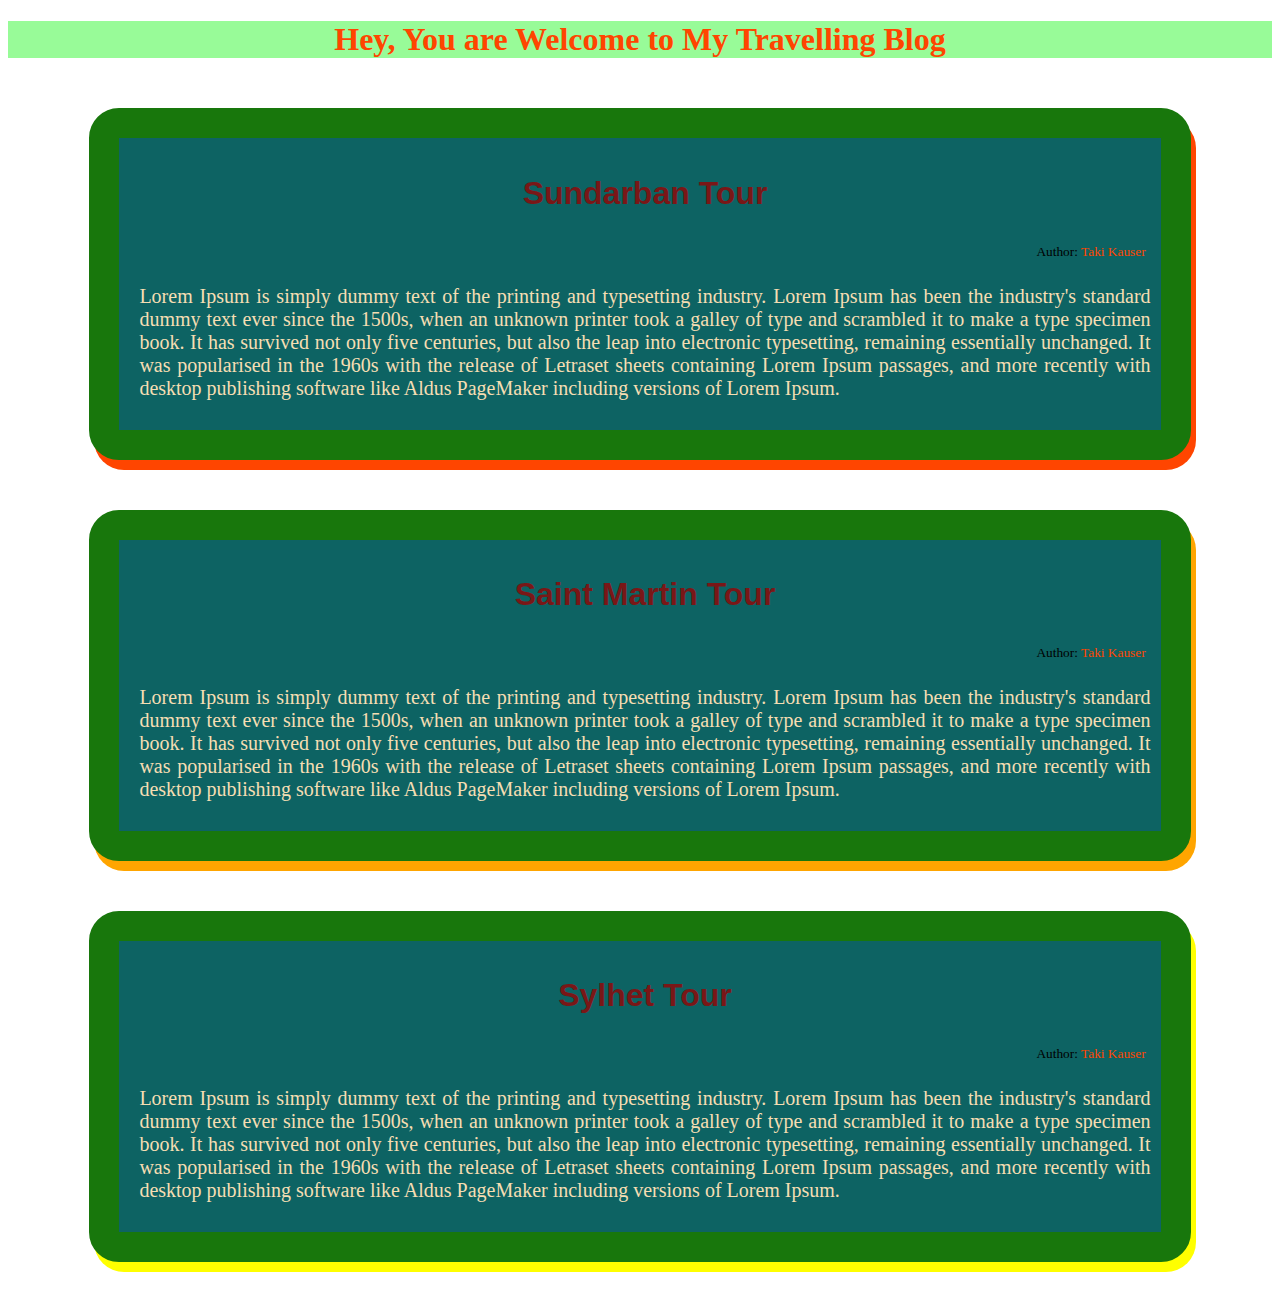
<file: index.html>
<!DOCTYPE html>
<html lang="en">
<head>
    <meta charset="UTF-8">
    <meta http-equiv="X-UA-Compatible" content="IE=edge">
    <meta name="viewport" content="width=device-width, initial-scale=1.0">
    <title>Travelling Blog</title>
    <link rel="stylesheet" href="style.css">   
</head>
<body>
    <h1>Hey, You are Welcome to My Travelling Blog</h1>
    <div class="blog" id="first">
        
        <h2 class="blog-title">Sundarban Tour</h2>
        <small class="author">Author: <span class="author-name">Taki Kauser</span></small>
        <p>Lorem Ipsum is simply dummy text of the printing and typesetting industry. Lorem Ipsum has been the industry's standard dummy text ever since the 1500s, when an unknown printer took a galley of type and scrambled it to make a type specimen book. It has survived not only five centuries, but also the leap into electronic typesetting, remaining essentially unchanged. It was popularised in the 1960s with the release of Letraset sheets containing Lorem Ipsum passages, and more recently with desktop publishing software like Aldus PageMaker including versions of Lorem Ipsum.

        </p>
    </div>
    <div class="blog" id="second">
        <h2 class="blog-title">Saint Martin Tour</h2>
        <small class="author">Author: <span class="author-name">Taki Kauser</span></small>
        <p>Lorem Ipsum is simply dummy text of the printing and typesetting industry. Lorem Ipsum has been the industry's standard dummy text ever since the 1500s, when an unknown printer took a galley of type and scrambled it to make a type specimen book. It has survived not only five centuries, but also the leap into electronic typesetting, remaining essentially unchanged. It was popularised in the 1960s with the release of Letraset sheets containing Lorem Ipsum passages, and more recently with desktop publishing software like Aldus PageMaker including versions of Lorem Ipsum.

        </p>
    </div>
    <div class="blog" id="third">
        <h2 class="blog-title">Sylhet Tour</h2>
        <small class="author">Author: <span class="author-name">Taki Kauser</span></small>
        <p>Lorem Ipsum is simply dummy text of the printing and typesetting industry. Lorem Ipsum has been the industry's standard dummy text ever since the 1500s, when an unknown printer took a galley of type and scrambled it to make a type specimen book. It has survived not only five centuries, but also the leap into electronic typesetting, remaining essentially unchanged. It was popularised in the 1960s with the release of Letraset sheets containing Lorem Ipsum passages, and more recently with desktop publishing software like Aldus PageMaker including versions of Lorem Ipsum.

        </p>
    </div>
</body>
</html>
</file>
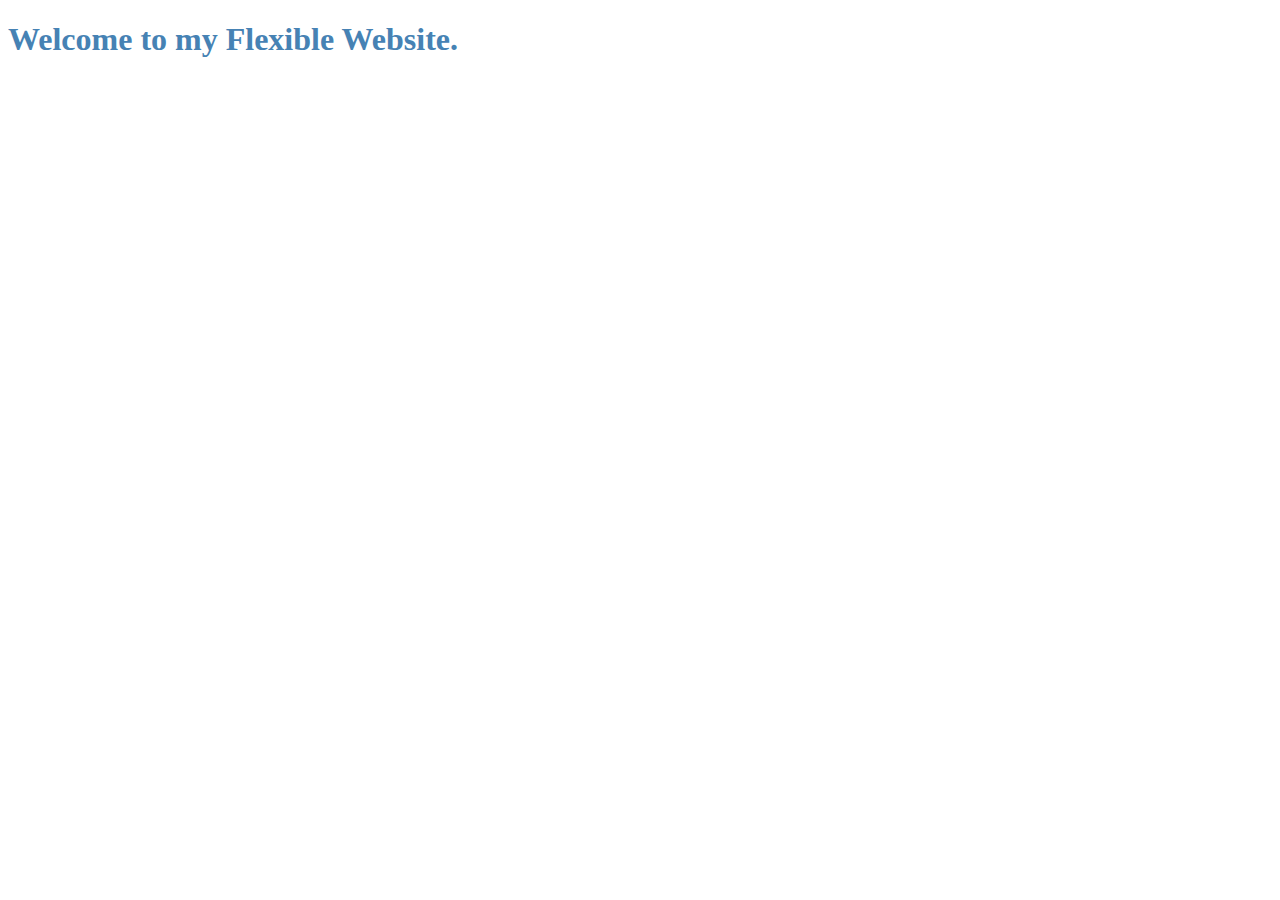
<file: flexible.html>
<!DOCTYPE html>
<html lang="en">
<head>
    <meta charset="UTF-8">
    <meta http-equiv="X-UA-Compatible" content="IE=edge">
    <meta name="viewport" content="width=device-width, initial-scale=1.0">
    <title>Flexible Website</title>
    <link rel="stylesheet" href="css/main.css">
</head>
<body>
    <h1>Welcome to my Flexible Website.</h1>
</body>
</html>
</file>
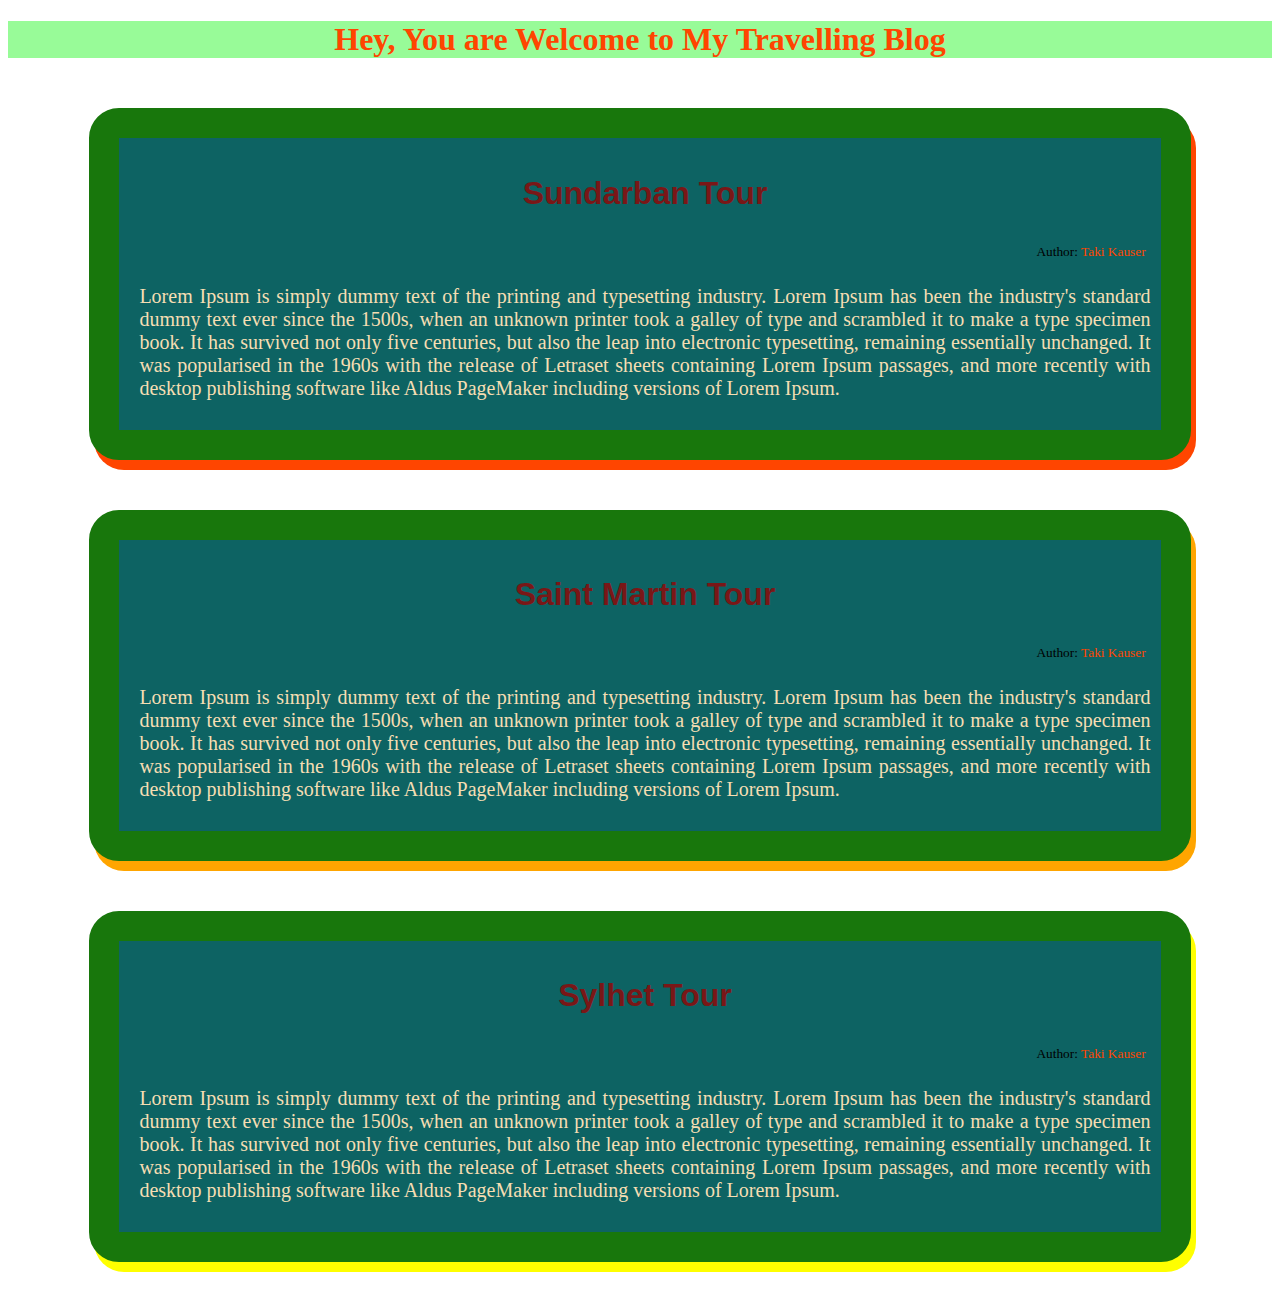
<file: my-blogs.html>
<!DOCTYPE html>
<html lang="en">
<head>
    <meta charset="UTF-8">
    <meta http-equiv="X-UA-Compatible" content="IE=edge">
    <meta name="viewport" content="width=device-width, initial-scale=1.0">
    <title>Travelling Blog</title>
    <style>
        h1{
            text-align: center;
            color: orangered;
            background-color: palegreen;
        }
        .blog{
            background-color: #0d6363;
            border: 30px solid #18770c;
            border-radius: 30px;
            /* margin: 30px 20px; */
            padding-top: 10px;
            padding-right: 10px;
            padding-bottom: 10px;
            padding-left: 20px;
            width: 80%;
            height: 50%;
            margin: 50px auto;
        }
        .blog-title{
            color: rgb(121, 23, 23);
            text-align: center;
            font-size: 2em;
            font-family:'Gill Sans', 'Gill Sans MT', Calibri, 'Trebuchet MS', sans-serif

        }
        
        .author
        {
            display: block;
            text-align: right;
            padding : 5px;
            /* float : right;
            width : 100%; */
         }
        .author-name{
            color: orangered;
        }
        .blog p{
            color: wheat;
            text-align: justify;
            font-size: 20px;
        }
        #first{
            box-shadow: 5px 10px orangered;
        }
        #second{
            box-shadow: 5px 10px orange;
        }
        #third{
            box-shadow: 5px 10px yellow;
        }
    </style>
</head>
<body>
    <h1>Hey, You are Welcome to My Travelling Blog</h1>
    <div class="blog" id="first">
        
        <h2 class="blog-title">Sundarban Tour</h2>
        <small class="author">Author: <span class="author-name">Taki Kauser</span></small>
        <p>Lorem Ipsum is simply dummy text of the printing and typesetting industry. Lorem Ipsum has been the industry's standard dummy text ever since the 1500s, when an unknown printer took a galley of type and scrambled it to make a type specimen book. It has survived not only five centuries, but also the leap into electronic typesetting, remaining essentially unchanged. It was popularised in the 1960s with the release of Letraset sheets containing Lorem Ipsum passages, and more recently with desktop publishing software like Aldus PageMaker including versions of Lorem Ipsum.

        </p>
    </div>
    <div class="blog" id="second">
        <h2 class="blog-title">Saint Martin Tour</h2>
        <small class="author">Author: <span class="author-name">Taki Kauser</span></small>
        <p>Lorem Ipsum is simply dummy text of the printing and typesetting industry. Lorem Ipsum has been the industry's standard dummy text ever since the 1500s, when an unknown printer took a galley of type and scrambled it to make a type specimen book. It has survived not only five centuries, but also the leap into electronic typesetting, remaining essentially unchanged. It was popularised in the 1960s with the release of Letraset sheets containing Lorem Ipsum passages, and more recently with desktop publishing software like Aldus PageMaker including versions of Lorem Ipsum.

        </p>
    </div>
    <div class="blog" id="third">
        <h2 class="blog-title">Sylhet Tour</h2>
        <small class="author">Author: <span class="author-name">Taki Kauser</span></small>
        <p>Lorem Ipsum is simply dummy text of the printing and typesetting industry. Lorem Ipsum has been the industry's standard dummy text ever since the 1500s, when an unknown printer took a galley of type and scrambled it to make a type specimen book. It has survived not only five centuries, but also the leap into electronic typesetting, remaining essentially unchanged. It was popularised in the 1960s with the release of Letraset sheets containing Lorem Ipsum passages, and more recently with desktop publishing software like Aldus PageMaker including versions of Lorem Ipsum.

        </p>
    </div>
</body>
</html>
</file>
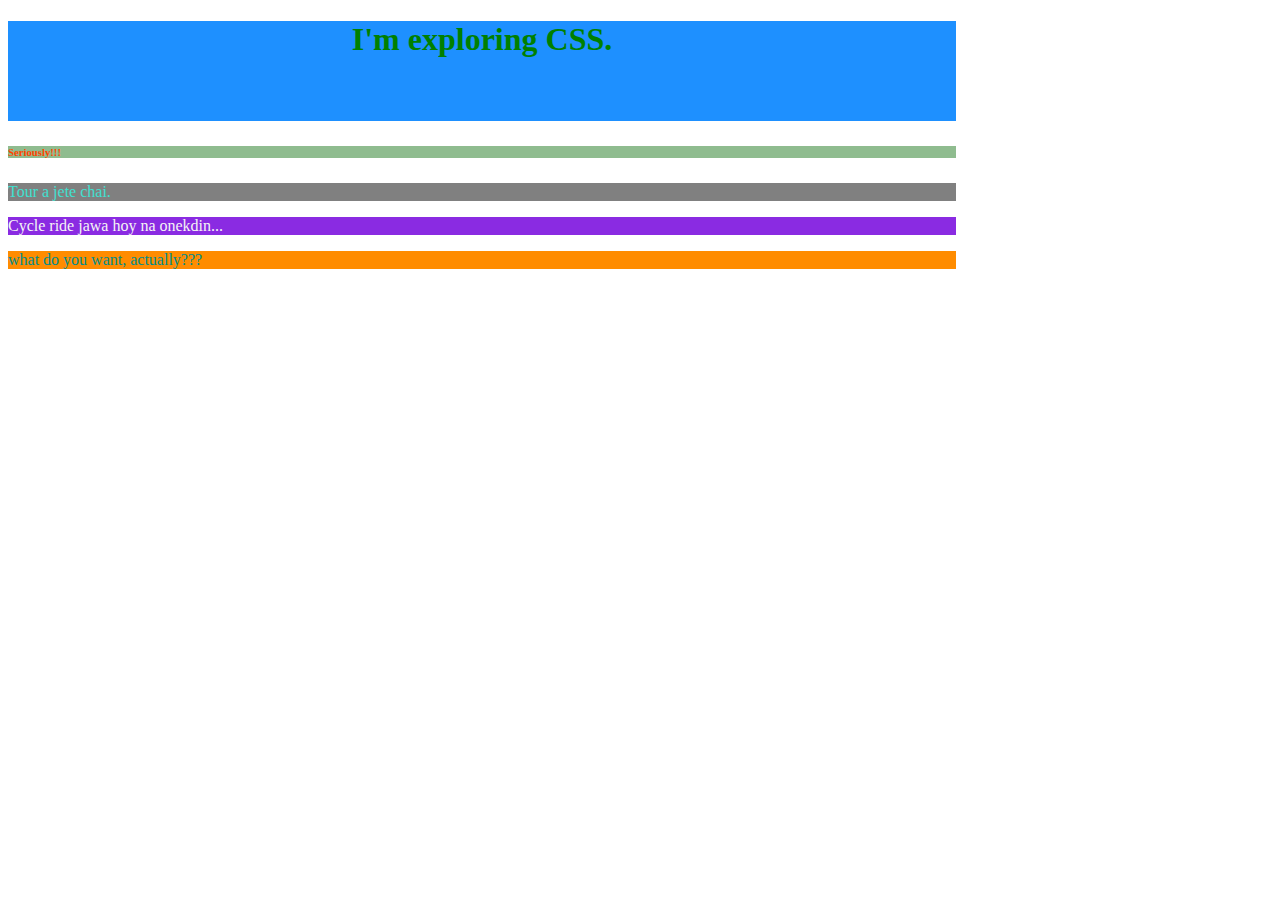
<file: pretty-css.html>
<!DOCTYPE html>
<html lang="en">
<head>
    <meta charset="UTF-8">
    <meta http-equiv="X-UA-Compatible" content="IE=edge">
    <meta name="viewport" content="width=device-width, initial-scale=1.0">
    <title>Explore CSS today!</title>
    <style>
        h1{
            color: green;
            background-color: dodgerblue;
            height: 100px;
            width: 75%;
            text-align: center;
            border: 25%, 25%;
        }
        h6{
            color: #ff4500;
            background-color: darkseagreen;
            width: 75%;
        }
        p{
            color: darkcyan;
            background-color: darkorange;
            width: 75%;
        }
        #favorite{
            color: whitesmoke;
            background-color: blueviolet;
        }
        .love{
            color:turquoise;
            background-color: gray;
        }
    </style>
</head>
<body>
    <h1>I'm exploring CSS.</h1>
    <h6>Seriously!!!</h6>
    <p class="love">Tour a jete chai.</p>
    <p id="favorite">Cycle ride jawa hoy na onekdin...</p>
    <p>what do you want, actually???</p>

</body>
</html>
</file>
<file: style.css>
/* h1{
    color:saddlebrown;
} */
        h1{
            text-align: center;
            color: orangered;
            background-color: palegreen;
        }
        .blog{
            background-color: #0d6363;
            border: 30px solid #18770c;
            border-radius: 30px;
            /* margin: 30px 20px; */
            padding-top: 10px;
            padding-right: 10px;
            padding-bottom: 10px;
            padding-left: 20px;
            width: 80%;
            height: 50%;
            margin: 50px auto;
        }
        .blog-title{
            color: rgb(121, 23, 23);
            text-align: center;
            font-size: 2em;
            font-family:'Gill Sans', 'Gill Sans MT', Calibri, 'Trebuchet MS', sans-serif

        }
        
        .author
        {
            display: block;
            text-align: right;
            padding : 5px;
            /* float : right;
            width : 100%; */
         }
        .author-name{
            color: orangered;
        }
        .blog p{
            color: wheat;
            text-align: justify;
            font-size: 20px;
        }
        #first{
            box-shadow: 5px 10px orangered;
        }
        #second{
            box-shadow: 5px 10px orange;
        }
        #third{
            box-shadow: 5px 10px yellow;
        }
</file>
<file: css/main.css>
h1{
    color: steelblue;
}
</file>
